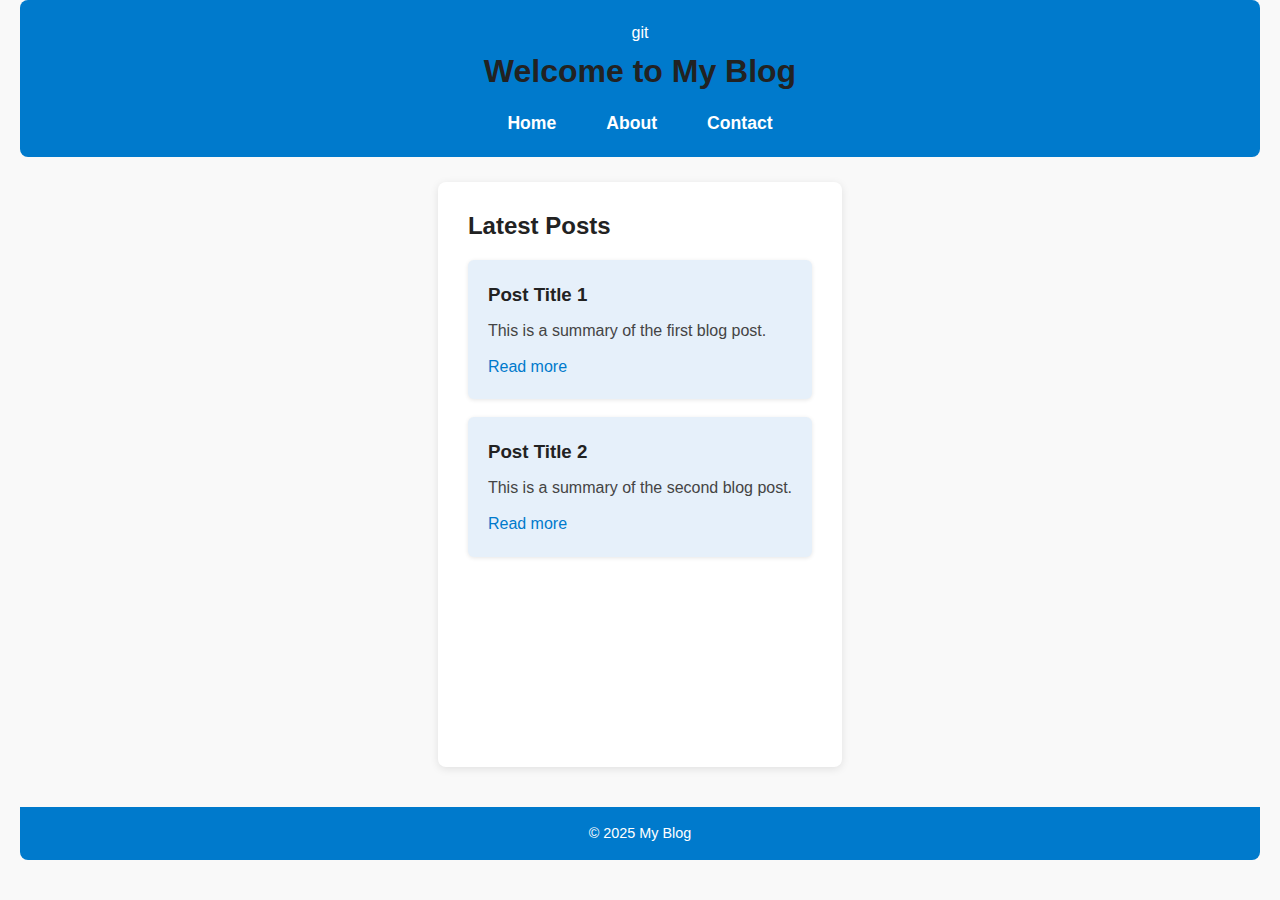
<file: index.html>
<!DOCTYPE html>
<html lang="en">
  <head>
    <meta charset="UTF-8" />
    <meta name="viewport" content="width=device-width, initial-scale=1.0" />
    <title>My Blog</title>
    <link rel="stylesheet" href="styles.css" />
  </head>
  <body>
    <header>git 
      <h1>Welcome to My Blog</h1>
      <nav>
        <ul>
          <li><a href="index.html">Home</a></li>
          <li><a href="about.html">About</a></li>
          <li><a href="contact.html">Contact</a></li>
        </ul>
      </nav>
    </header>
    <main>
      <section>
        <h2>Latest Posts</h2>
        <article>
          <h3>Post Title 1</h3>
          <p>This is a summary of the first blog post.</p>
          <a href="#">Read more</a>
        </article>
        <article>
          <h3>Post Title 2</h3>
          <p>This is a summary of the second blog post.</p>
          <a href="#">Read more</a>
        </article>
      </section>
    </main>
    <footer>
      <p>&copy; 2025 My Blog</p>
    </footer>
    <script src="script.js"></script>
  </body>
</html>
</file>
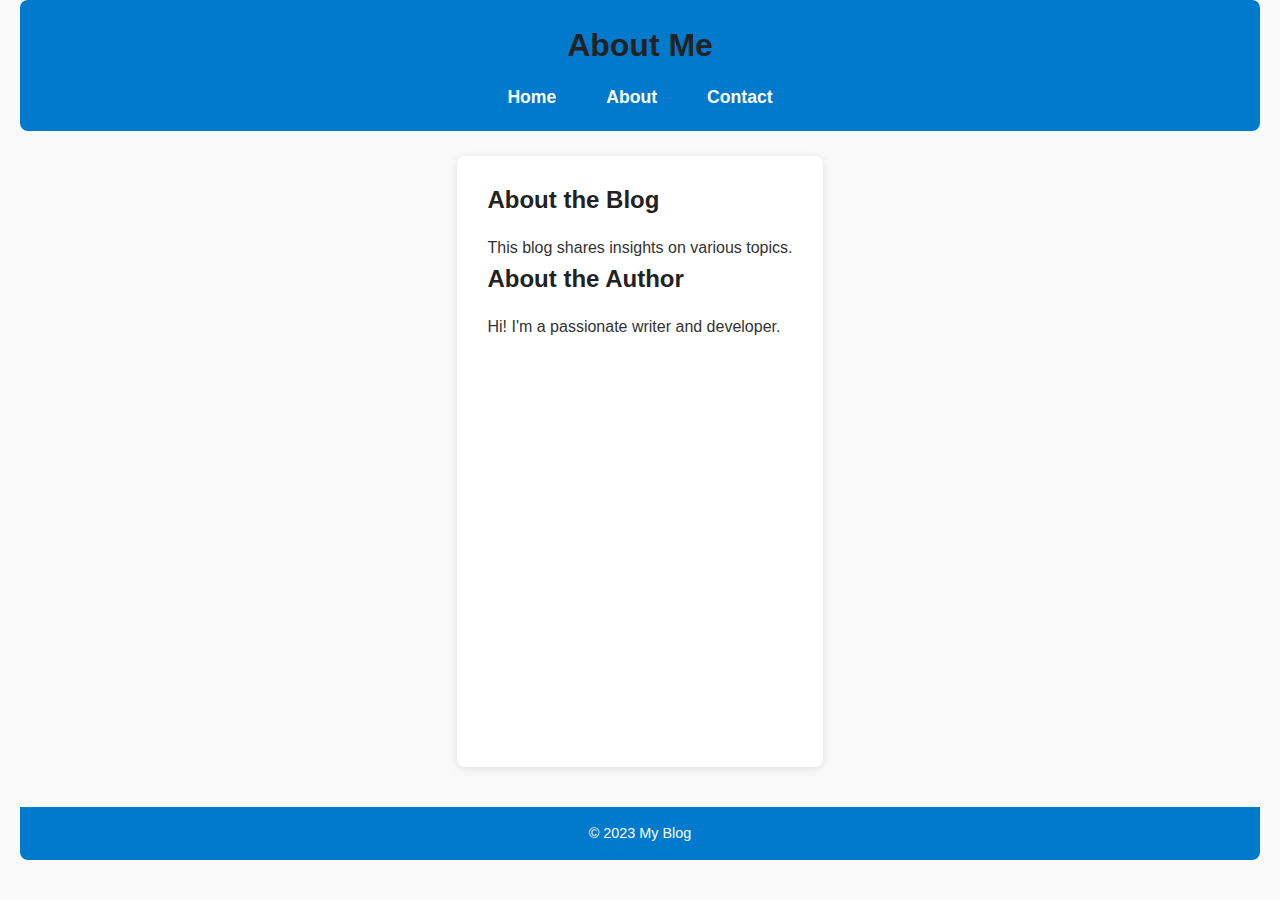
<file: about.html>
<!DOCTYPE html>
<html lang="en">
  <head>
    <meta charset="UTF-8" />
    <meta name="viewport" content="width=device-width, initial-scale=1.0" />
    <title>About - My Blog</title>
    <link rel="stylesheet" href="styles.css" />
  </head>
  <body>
    <header>
      <h1>About Me</h1>
      <nav>
        <ul>
          <li><a href="index.html">Home</a></li>
          <li><a href="about.html">About</a></li>
          <li><a href="contact.html">Contact</a></li>
        </ul>
      </nav>
    </header>
    <main>
      <section>
        <h2>About the Blog</h2>
        <p>This blog shares insights on various topics.</p>
        <h2>About the Author</h2>
        <p>Hi! I'm a passionate writer and developer.</p>
      </section>
    </main>
    <footer>
      <p>&copy; 2023 My Blog</p>
    </footer>
    <script src="script.js"></script>
  </body>
</html>
</file>
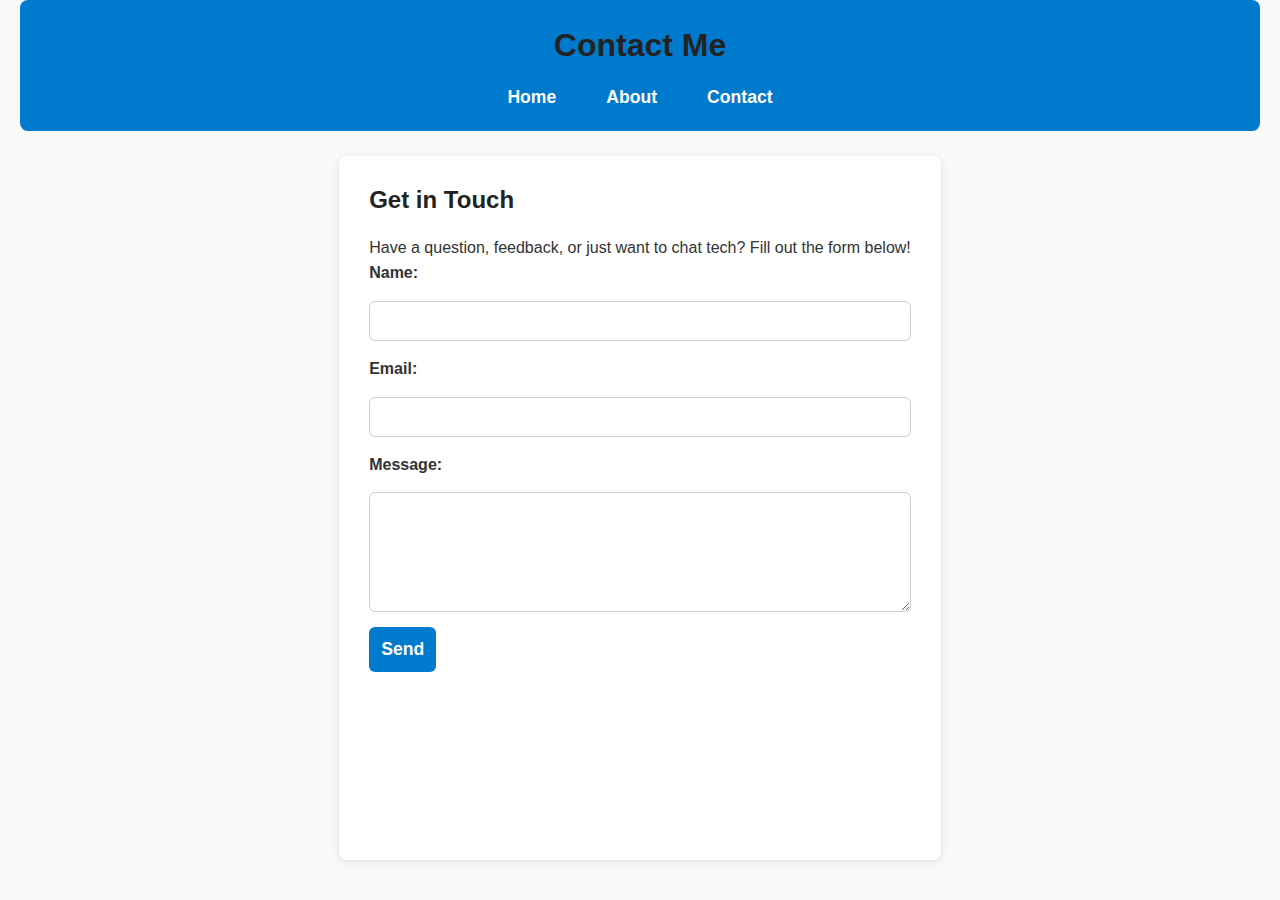
<file: contact.html>
<!DOCTYPE html>
<html lang="en">
  <head>
    <meta charset="UTF-8" />
    <meta name="viewport" content="width=device-width, initial-scale=1.0" />
    <title>Contact - My Blog</title>
    <link rel="stylesheet" href="styles.css" />
  </head>
  <body>
    <header>
      <h1>Contact Me</h1>
      <nav>
        <ul>
          <li><a href="index.html">Home</a></li>
          <li><a href="about.html">About</a></li>
          <li><a href="contact.html">Contact</a></li>
        </ul>
      </nav>
    </header>
    <main>
      <section>
        <h2>Get in Touch</h2>
        <p>
          Have a question, feedback, or just want to chat tech? Fill out the
          form below!
        </p>

        <form id="contactForm">
          <label for="name">Name:</label>
          <input type="text" id="name" name="name" required />

          <label for="email">Email:</label>
          <input type="email" id="email" name="email" required />

          <label for="message">Message:</label>
          <textarea id="message" name="message" required></textarea>

          <button type="submit">Send</button>
        </form>
      </section>
    </main>
  </body>
</html>
</file>
<file: styles.css>
/* Reset some default styles */
* {
  box-sizing: border-box;
  margin: 0;
  padding: 0;
}

/* Base Styles */
body {
  font-family: "Segoe UI", Tahoma, Geneva, Verdana, sans-serif;
  line-height: 1.6;
  color: #333;
  background: #f9f9f9;
  padding: 0 20px 40px;
  min-height: 100vh;
  display: flex;
  flex-direction: column;
}

h1,
h2,
h3 {
  color: #222;
  margin-bottom: 15px;
}

a {
  color: #007acc;
  text-decoration: none;
}

a:hover,
a:focus {
  text-decoration: underline;
  outline: none;
}

/* Header */
header {
  background-color: #007acc;
  color: #fff;
  padding: 20px 15px;
  border-radius: 8px;
  margin-bottom: 25px;
  text-align: center;
}

header h1 {
  font-size: 2rem;
  margin-bottom: 12px;
}

/* Navigation Styles */
nav ul {
  list-style-type: none;
  display: flex;
  justify-content: center;
  gap: 30px;
  flex-wrap: wrap;
}

nav ul li a {
  color: #fff;
  font-weight: 600;
  font-size: 1.1rem;
  padding: 6px 10px;
  border-radius: 4px;
  transition: background-color 0.3s ease;
}

nav ul li a:hover,
nav ul li a:focus {
  background-color: #005ea2;
  outline: none;
}

/* Main Content */
main {
  flex: 1;
  max-width: 900px;
  margin: 0 auto;
  background: #fff;
  padding: 25px 30px;
  border-radius: 8px;
  box-shadow: 0 2px 8px rgb(0 0 0 / 0.1);
}

section {
  margin-bottom: 30px;
}

article {
  background-color: #e6f0fa;
  padding: 20px;
  border-radius: 6px;
  margin-bottom: 18px;
  box-shadow: 0 1px 4px rgb(0 0 0 / 0.1);
}

article h3 {
  margin-bottom: 8px;
}

article p {
  margin-bottom: 10px;
  color: #444;
}

/* Footer */
footer {
  text-align: center;
  padding: 15px;
  background-color: #007acc;
  color: white;
  border-radius: 0 0 8px 8px;
  font-size: 0.9rem;
  margin-top: 40px;
}

/* Contact Form */
form {
  display: flex;
  flex-direction: column;
  gap: 15px;
}

label {
  font-weight: 600;
}

input[type="text"],
input[type="email"],
textarea {
  padding: 10px 12px;
  border-radius: 6px;
  border: 1.8px solid #ccc;
  font-size: 1rem;
  font-family: inherit;
  resize: vertical;
  transition: border-color 0.3s ease;
}

input[type="text"]:focus,
input[type="email"]:focus,
textarea:focus {
  border-color: #007acc;
  outline: none;
  box-shadow: 0 0 5px #80bfff;
}

textarea {
  min-height: 120px;
}

button {
  background-color: #007acc;
  color: white;
  font-weight: 700;
  font-size: 1.1rem;
  padding: 12px;
  border: none;
  border-radius: 6px;
  cursor: pointer;
  transition: background-color 0.3s ease;
  width: fit-content;
  align-self: flex-start;
}

button:hover,
button:focus {
  background-color: #005ea2;
  outline: none;
}

/* Responsive */
@media (max-width: 600px) {
  header h1 {
    font-size: 1.5rem;
  }
  nav ul {
    gap: 15px;
  }
  nav ul li a {
    font-size: 1rem;
    padding: 5px 8px;
  }
  main {
    padding: 20px;
    margin: 0 10px;
  }
  article {
    padding: 16px;
  }
  button {
    width: 100%;
    text-align: center;
  }
}
</file>
